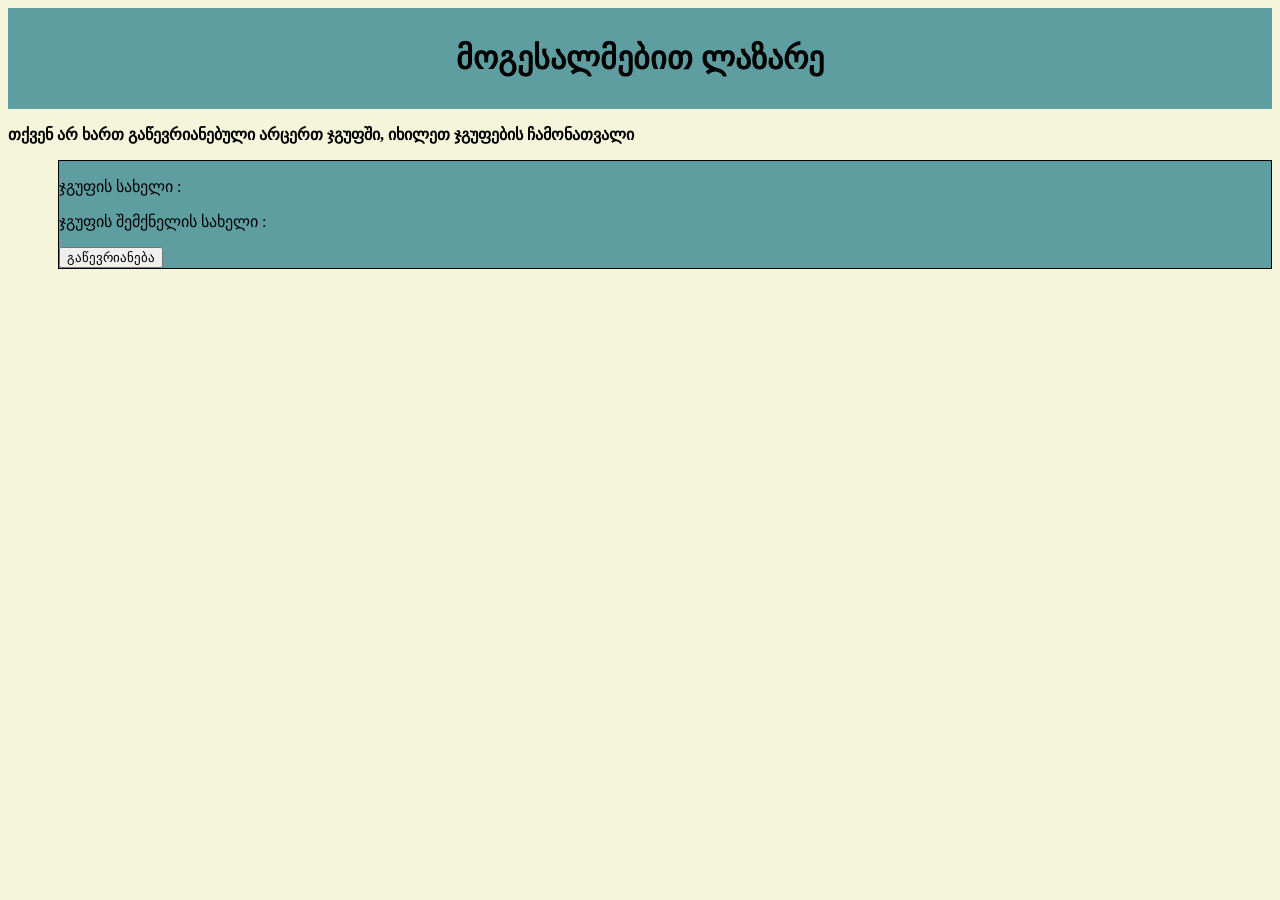
<file: web/chooseGroup.htm>
<!DOCTYPE html>
<html>
<head> <link rel="stylesheet" type="text/css" href="public/css/chooseGroup.css"> </head>
<body>
<div class="Headline">
<h1>მოგესალმებით ლაზარე</h1> 
</div>
<p style="font-weight: bold;">თქვენ არ ხართ გაწევრიანებული არცერთ ჯგუფში, იხილეთ ჯგუფების ჩამონათვალი</p>
<div>
<div class="box"> 
<form>
<p>ჯგუფის სახელი :</p>
<P>ჯგუფის შემქნელის სახელი :</p>
<button class="join">გაწევრიანება</button>
</form>
</div>
</body>
</html>
</file>
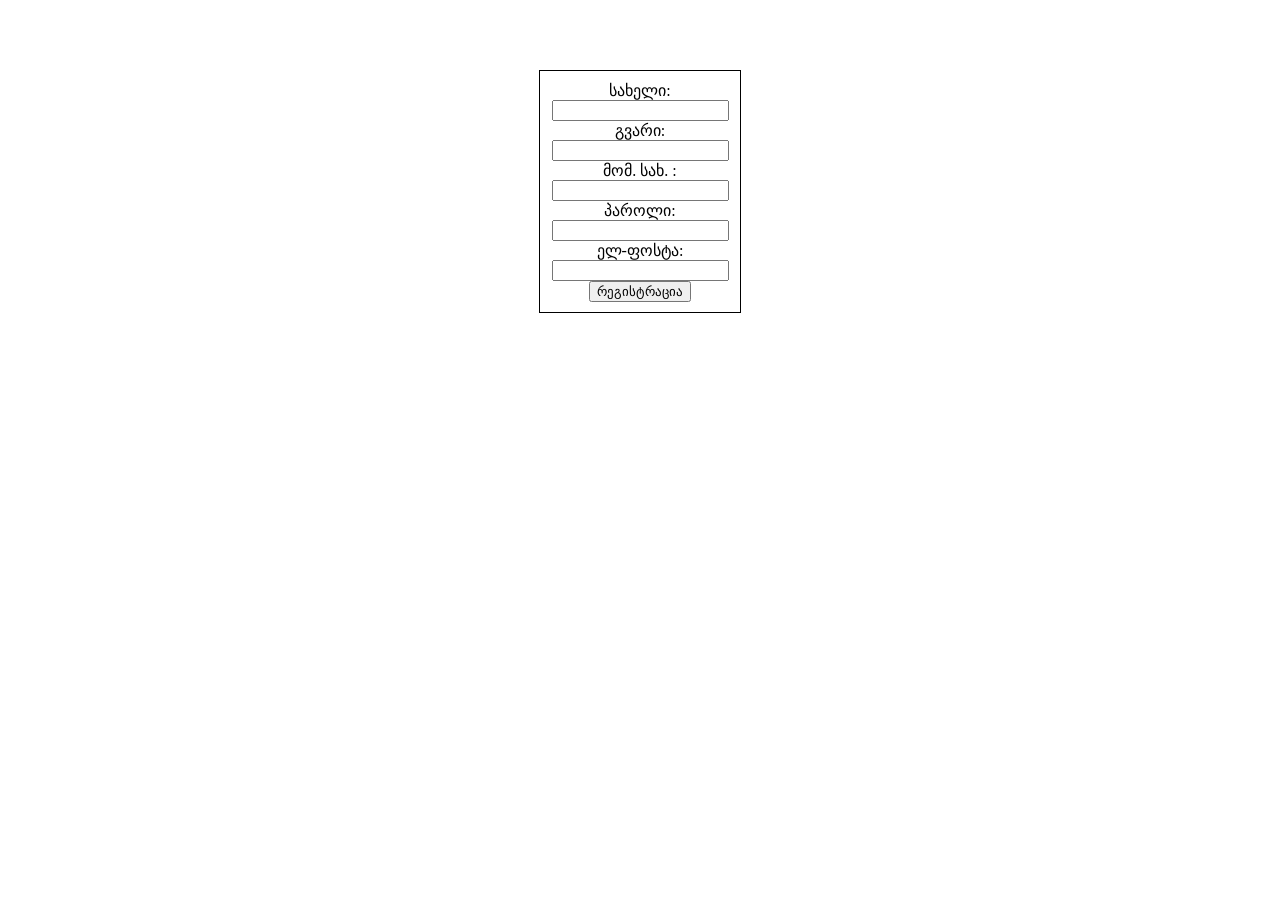
<file: web/register.html>
<!DOCTYPE html>
<html>
    <head>
        <title>შესვლის გვერდი</title>
        <meta charset="UTF-8">
        <link rel="stylesheet" type="text/css" href="public/css/style.css">
    </head>
    <body>
        <div class="registerForm">
            <form action="RegisterServlet" name="registerForm" method="post">
                სახელი:     <input type="text" name="firstname"/> <br>
                გვარი:      <input type="text" name="lastname" /> <br>
                მომ. სახ. : <input type="text" name="username" /> <br>
                პაროლი:   <input type="password" name="password" /> <br>
                ელ-ფოსტა: <input type="text" name="email" /> <br>
                <input type="submit" value="რეგისტრაცია" />
            </form>
        </div>
    </body>
</html>
</file>
<file: web/public/css/chooseGroup.css>
body {
	background-color: #F5F5DC;
}
.Headline {
	background-color: #5F9EA0;
	padding: 10px;

}
.redone {
	color:red;
	text-decoration: underline;
}
h1 {
	color: black;
	text-align: center;
}
.box {
	border-width: 1px;
	border-style: groove;
	border-color: black;
	background-color: #5F9EA0;
	margin-left: 50px;
}
</file>
<file: web/public/css/style.css>
.loginForm {
    text-align: center;
    margin-top: 70px;
}

.registerForm {
    text-align: center;
    border-style: solid;
    border-width: 1px;
    padding: 10px;
    width: 180px;
    margin: auto;
    margin-top: 70px;
}
</file>
